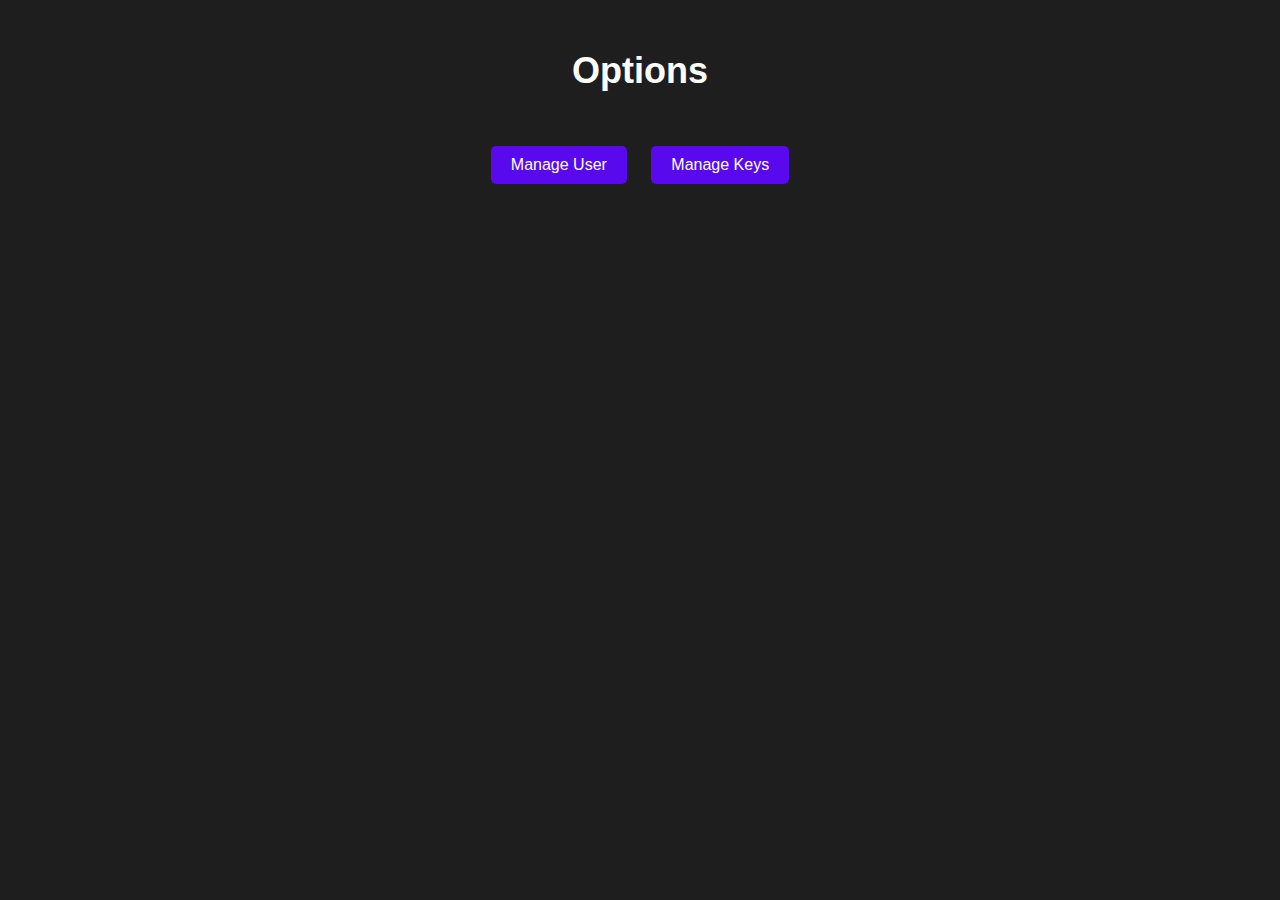
<file: Dashboard/index.html>
<!DOCTYPE html>
<html lang="en">
<head>
    <meta charset="UTF-8">
    <meta name="viewport" content="width=device-width, initial-scale=1.0">
    <title>User Management System</title>
    <style>
        body {
            font-family: Arial, sans-serif;
            background-color: #1e1e1e;
            color: #fff;
            margin: 0;
            padding: 0;
            text-align: center;
        }

        h1 {
            margin-top: 50px;
            font-size: 36px;
        }

        a {
            text-decoration: none;
            color: #fff;
            background-color: #5909ed;
            padding: 10px 20px;
            border-radius: 5px;
            margin: 10px;
            display: inline-block;
            transition: background-color 0.3s ease;
        }

        a:hover {
            background-color: #4000a3;
        }
    </style>
</head>
<body>
<!DOCTYPE html>
<html lang="en">
<head>
    <meta charset="UTF-8">
    <meta name="viewport" content="width=device-width, initial-scale=1.0">
    <title>Manage User</title>
    <link rel="stylesheet" href="styles.css">
</head>
<body>
    <h1>Options</h1>
    <div class="container">
        <div class="links">
            <a href="UserManagement.html">Manage User</a>
            <a href="KeyManagement.html">Manage Keys</a>
        </div>
    </div>
</body>
</html>
</file>
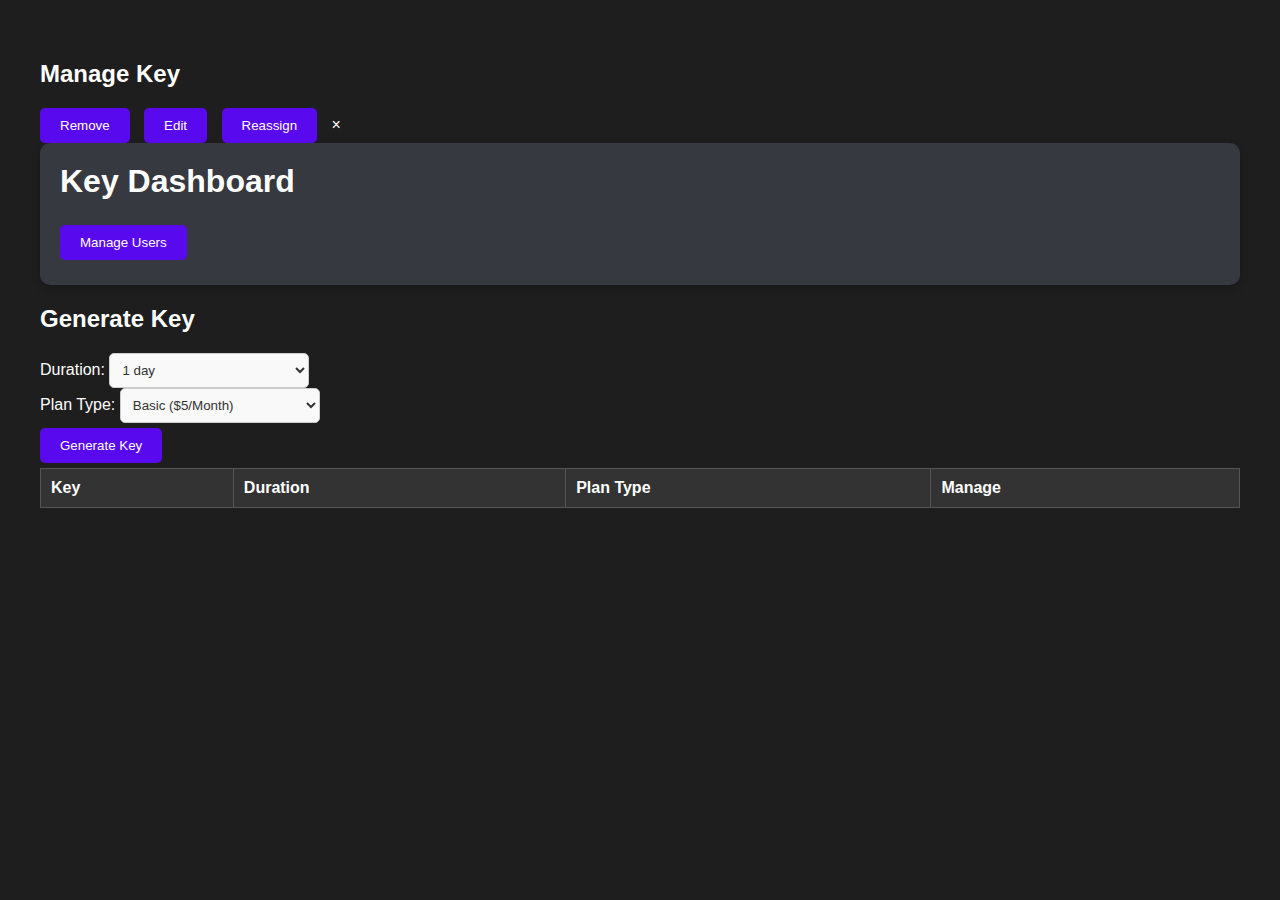
<file: Dashboard/KeyManagement.html>
<!DOCTYPE html>
<html lang="en">
<head>
    <meta charset="UTF-8">
    <meta name="viewport" content="width=device-width, initial-scale=1.0">
    <title>Dashboard | Manage Keys</title>
    <link rel="stylesheet" href="styles.css">
</head>
<body>
    <div class="container">
        <div id="ManageKeysModal" class="popup-overlay">
            <!-- Key Management Section -->
            <div class="popup">
                <h2>Manage Key</h2>
                <button onclick="ManageKeys('remove')">Remove</button>
                <button onclick="ManageKeys('edit')">Edit</button>
                <button onclick="ManageKeys('reassign')">Reassign</button>
                <span class="close-popup-btn" onclick="CloseKeyModel()">&times;</span>
            </div>
        </div>

        <div class="dashboard">
            <h1>Key Dashboard</h1>
            <div id="tabs">
                <button onclick="window.location.href = 'UserManagement.html'" class="tab-button">Manage Users</button>
            </div>
        </div>

        <div id="UsersList" class="tab">
            <h2>Generate Key</h2>
            <div id="tabs">
                <form id="generateForm" onsubmit="GenerateKey(event)">
                    <label for="duration">Duration:</label>
                    <select id="duration" name="duration" class="tab-dropdown">
                        <option value="1 day">1 day</option>
                        <option value="3 days">3 days</option>
                        <option value="1 week">1 week</option>
                        <option value="1 month">1 month</option>
                        <option value="3 months">3 months</option>
                        <option value="Lifetime">Lifetime</option>
                    </select><br>
                    <label for="planType">Plan Type:</label>
                    <select id="planType" name="planType" class="tab-dropdown">
                        <option value="Basic">Basic ($5/Month)</option>
                        <option value="Standard">VIP ($10/Month)</option>
                        <option value="Pro">Pro ($20/Month)</option>
                    </select><br>
                    <button type="submit" class="tab-button">Generate Key</button>
                </form>

                <table id="generatedKeys" class="key-table">
                    <thead>
                        <tr>
                            <th>Key</th>
                            <th>Duration</th>
                            <th>Plan Type</th>
                            <th>Manage</th>
                        </tr>
                    </thead>
                    <tbody>
                        <!-- Table body content will be dynamically populated -->
                    </tbody>
                </table>
            </div>
        </div>
    </div>

    <!-- Hidden input to store key data -->
    <input type="hidden" id="keysData" name="keysData">

    <!-- JavaScript file inclusion -->
    <script src="script.js"></script>
</body>
</html>
</file>
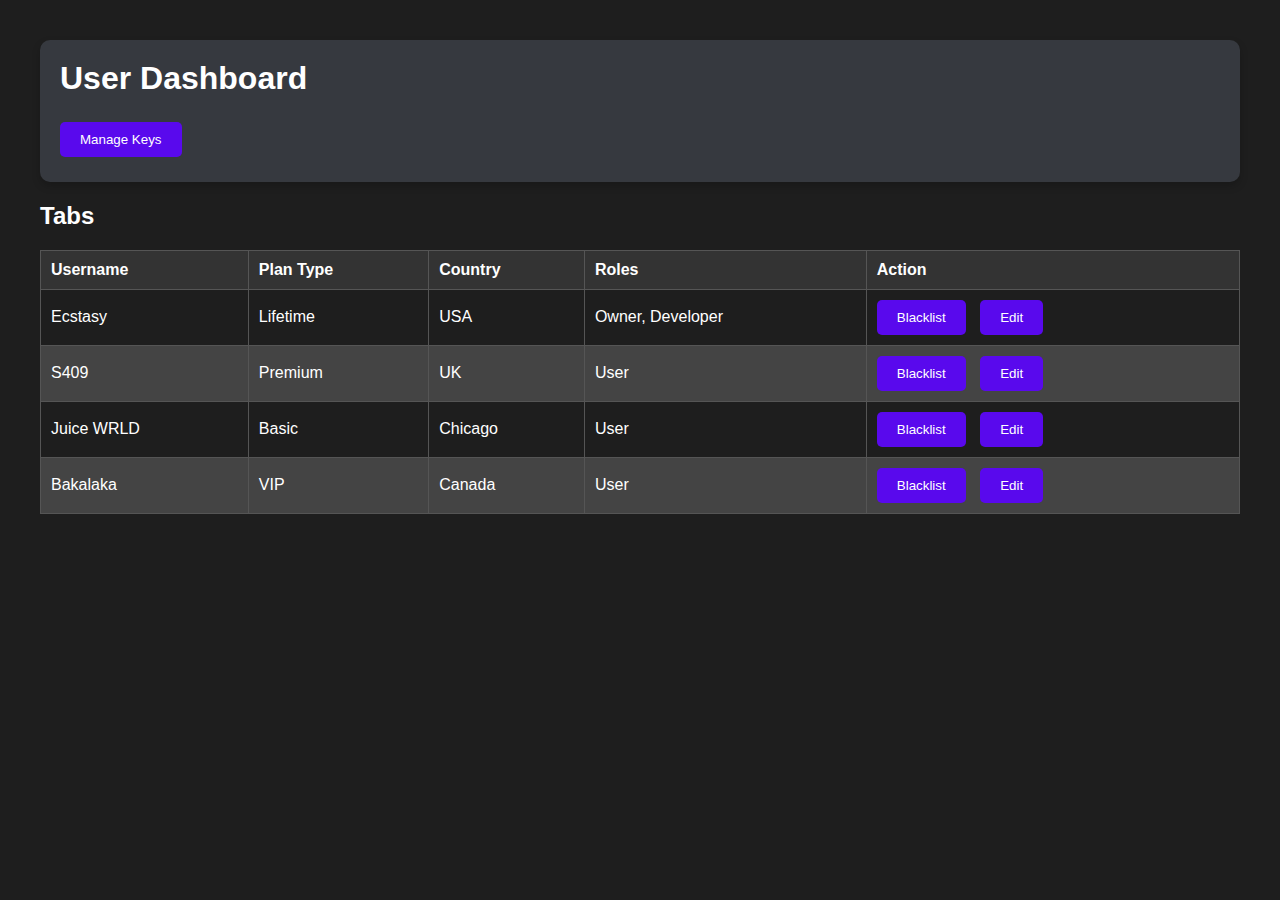
<file: Dashboard/UserManagement.html>
<!DOCTYPE html>
<html lang="en">
<head>
    <meta charset="UTF-8">
    <meta name="viewport" content="width=device-width, initial-scale=1.0">
    <title>Dashboard | Manage Users</title>
    <link rel="stylesheet" href="styles.css">
</head>
<body>
    <div class="container">
        <div class="dashboard">
            <h1> User Dashboard</h1>
            <div id="tabs">
                <button onclick="window.location.href = 'KeyManagement.html'" class="tab-button">Manage Keys</button>
            </div>
        </div>
        <div id="UsersList" class="tab">
                <h2>Tabs</h2>
            <div id="tabs">
            
                <table id="userTable">
                    <thead>
                        <tr>
                            <th>Username</th>
                            <th>Plan Type</th>
                            <th>Country</th>
                            <th>Roles</th>
                            <th>Action</th>
                        </tr>
                    </thead>
                    <tbody>
                    </tbody>
                </table>
            </div>
        </div>
    </div>
    <script src="script.js"></script>
    <script>
        function manageUser(username, action) {
            switch(action) {
                case 'blacklist':
                    console.log(`Blacklisting user: ${username}`);
                    break;
                case 'edit':
                    console.log(`Editing user: ${username}`);
                    break;
                // others
                default:
                    console.log(`Unknown action for user: ${username}`);
            }
        }
    </script>
</body>
</html>
</file>
<file: Dashboard/styles.css>
body {
    background-color: #1e1e1e;
    color: #fff;
    font-family: Arial, sans-serif;
    margin: 0;
    padding: 0;
}

.container {
    max-width: 1200px;
    margin: 20px auto;
    padding: 20px;
}

.dashboard {
    background-color: #36393f;
    border-radius: 10px;
    padding: 20px;
    margin-bottom: 20px;
    box-shadow: 0 4px 8px rgba(0, 0, 0, 0.2);
}

.dashboard h1 {
    margin-top: 0;
    margin-bottom: 20px;
}

table {
    width: 100%;
    border-collapse: collapse;
}

th, td {
    border: 1px solid #555;
    padding: 10px;
    text-align: left;
}

th {
    background-color: #333;
    color: #fff;
}

tr:nth-child(even) {
    background-color: #444;
}

.key-management {
    background-color: #36393f;
    border-radius: 10px;
    padding: 20px;
    box-shadow: 0 4px 8px rgba(0, 0, 0, 0.2);
    margin-bottom: 20px;
}

.key-management h2 {
    margin-top: 0;
    margin-bottom: 10px;
}

.key-table button {
    margin: 5px;
}

.key-table td {
    white-space: nowrap;
}

select {
    padding: 8px;
    border-radius: 5px;
    border: 1px solid #ccc;
    margin-right: 10px;
    background-color: #f9f9f9;
    color: #333;
    width: 200px;
}

option {
    background-color: #fff;
    color: #333;
}

button {
    background-color: #5909ed;
    color: #fff;
    border: none;
    padding: 10px 20px;
    border-radius: 5px;
    cursor: pointer;
    margin-right: 10px;
    transition: background-color 0.3s ease;
}

button:hover {
    background-color: #4707a8;
}

.copy-button {
    background-color: #007bff;
    color: #fff;
    border: none;
    padding: 5px 10px;
    border-radius: 5px;
    cursor: pointer;
    margin-left: 5px;
    transition: background-color 0.3s ease;
}

.copy-button:hover {
    background-color: #0056b3;
}

.tab-button {
    display: inline-block;
    margin: 5px 0;
}
</file>
